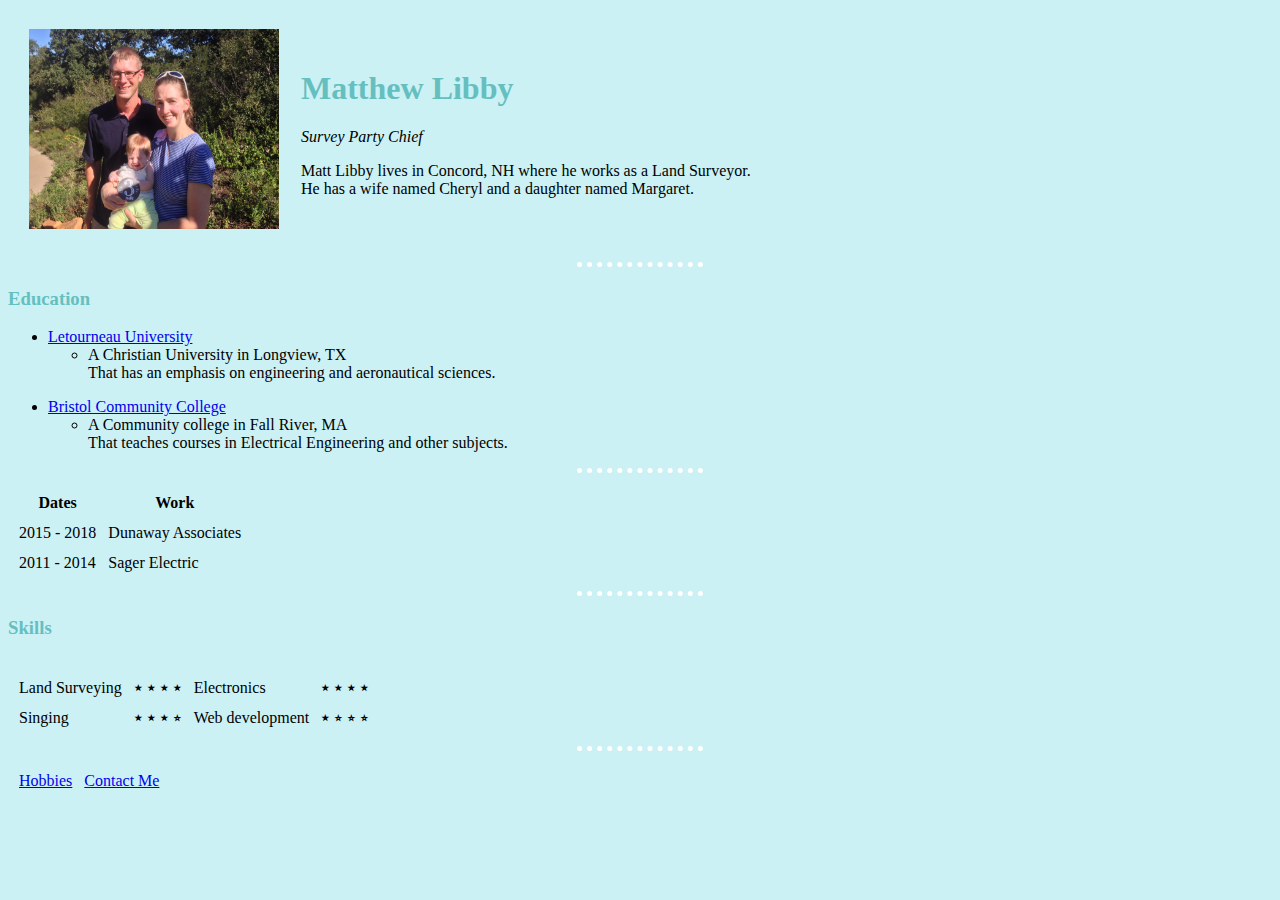
<file: index.html>
<!DOCTYPE html>
<html lang="en" dir="ltr">

<head>
  <meta charset="utf-8">
  <title>Matt's Personal Site</title>
  <link rel="stylesheet" href="Styles.css">
</head>

<body>
  <table cellspacing="20">
    <tr>
      <td><img src="Maggie3mo.jpg" width="250" height="200" alt="Land Surveyor">
      </td>
      <td>
        <h1> Matthew Libby </h1>
        <p>
          <em>Survey Party Chief</em>
        </p>
        <p>
          Matt Libby lives in Concord, NH where he works as a Land Surveyor.<br>
          He has a wife named Cheryl and a daughter named Margaret.
        </p>
      </td>
    </tr>
  </table>

  <hr>
  <h3>Education</h3>
  <p>
    <ul>
      <li><a href="https://www.letu.edu/">Letourneau University</a></li>
      <ul>
        <li>
          A Christian University in Longview, TX <br>
          That has an emphasis on engineering and aeronautical sciences.
        </li>
      </ul>
    </ul>
  </p>
  <p>
    <ul>
      <li><a href="http://www.bristolcc.edu/">Bristol Community College</a></li>
      <ul>
        <li>
          A Community college in Fall River, MA <br>
          That teaches courses in Electrical Engineering and other subjects.
        </li>
      </ul>
    </ul>
  </p>
  <hr>
  <table cellspacing="10">
    <thead>
      <tr>
        <th>Dates</th>
        <th>Work</th>
      </tr>
    </thead>
    <tbody>
      <tr>
        <td>2015 - 2018</td>
        <td>Dunaway Associates</td>
      </tr>
      <tr>
        <td>2011 - 2014</td>
        <td>Sager Electric</td>
      </tr>
    </tbody>
  </table>
  <hr>
  <table cellspacing="10">
    <thead>
      <tr>
        <h3>Skills</h3>
      </tr>
    </thead>
    <tbody>
      <tr>
        <td>Land Surveying</td>
        <td>&#x2b51 &#x2b51 &#x2b51 &#x2b51</td>
        <td>Electronics</td>
        <td>&#x2b51 &#x2b51 &#x2b51 &#x2b51</td>
      </tr>
      <tr>
        <td>Singing</td>
        <td>&#x2b51 &#x2b51 &#x2b51 &#x2b52</td>
        <td>Web development</td>
        <td>&#x2b51 &#x2b52 &#x2b52 &#x2b52</td>
      </tr>
    </tbody>


  </table>
  <hr>

  <table cellspacing="10px">
    <tr>
      <td><a href="Hobbies.html"> Hobbies</a></td>
      <td><a href="Contact me.html"> Contact Me</a></td>
    </tr>
  </table>
</body>

</html>
</file>
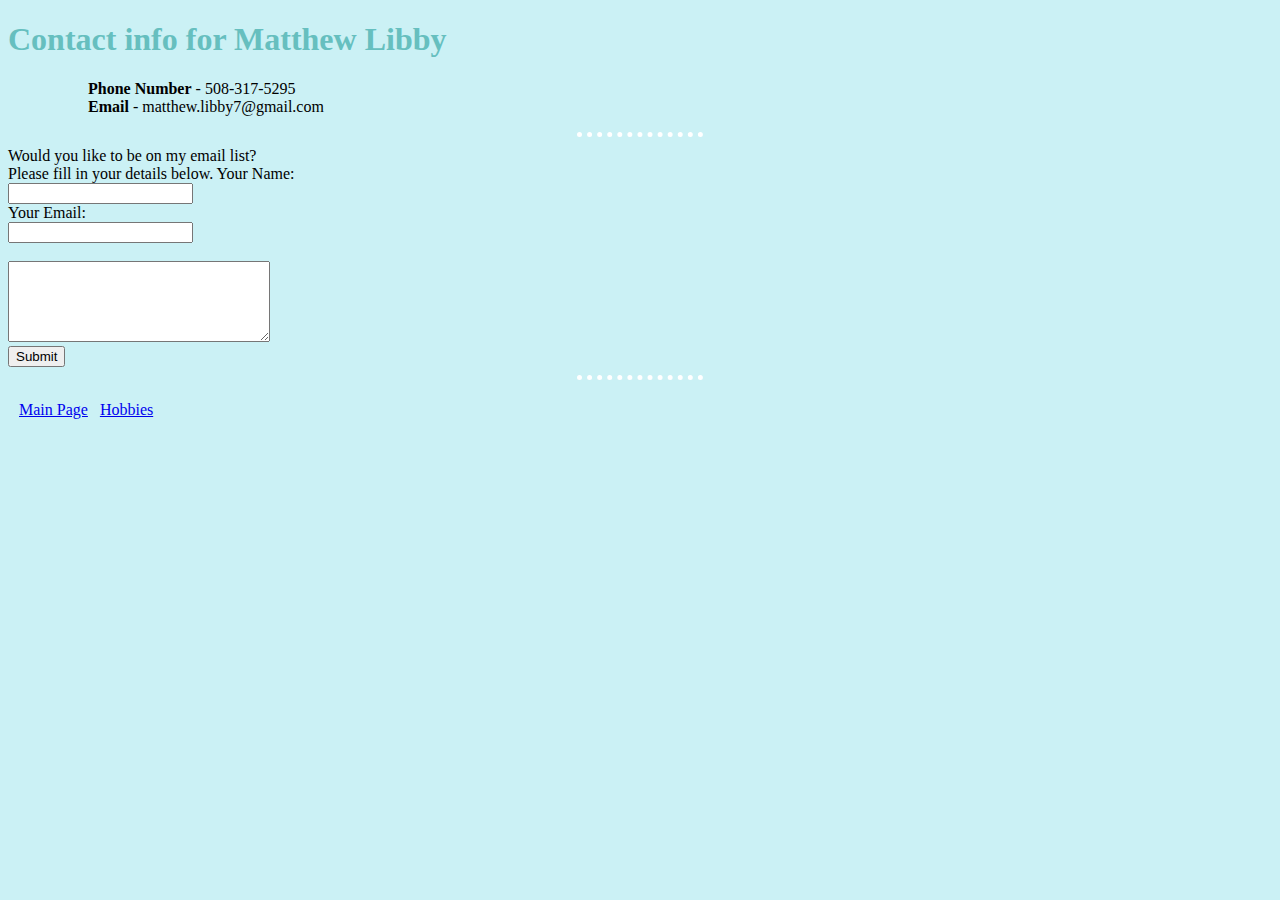
<file: Contact me.html>
<!DOCTYPE html>
<html lang="en" dir="ltr">

<head>
  <meta charset="utf-8">
  <title>Contact Me </title>
  <link rel="stylesheet" href="Styles.css">
</head>

<body>
  <h1>Contact info for Matthew Libby</h1>
  <ul>
    <ol>
      <strong>Phone Number</strong> - 508-317-5295
    </ol>
    <ol>
      <strong>Email</strong> - matthew.libby7@gmail.com
    </ol>
  </ul>
  <hr>
  <form class="" action="mailto:libus7@gmail.com" method="post" enctype="text/plain">
    <label>Would you like to be on my email list? <br> Please fill in your details below. </label>
    <label for="">Your Name: </label><br>
    <input type="text" name="yourName" value=""><br>
    <label for=""> Your Email:</label><br>
    <input type="email" name="yourEmail" value=""><br><br>
    <textarea name="yourText" rows="5" cols="30"></textarea><br>
    <input type="submit" name="" value="Submit">
  </form>
  <hr>
  <table cellspacing="10px">
    <tr>
      <td><a href="index.html"> Main Page</a></td>
      <td><a href="Contact me.html"> Hobbies</a></td>
    </tr>
  </table>
</body>

</html>
</file>
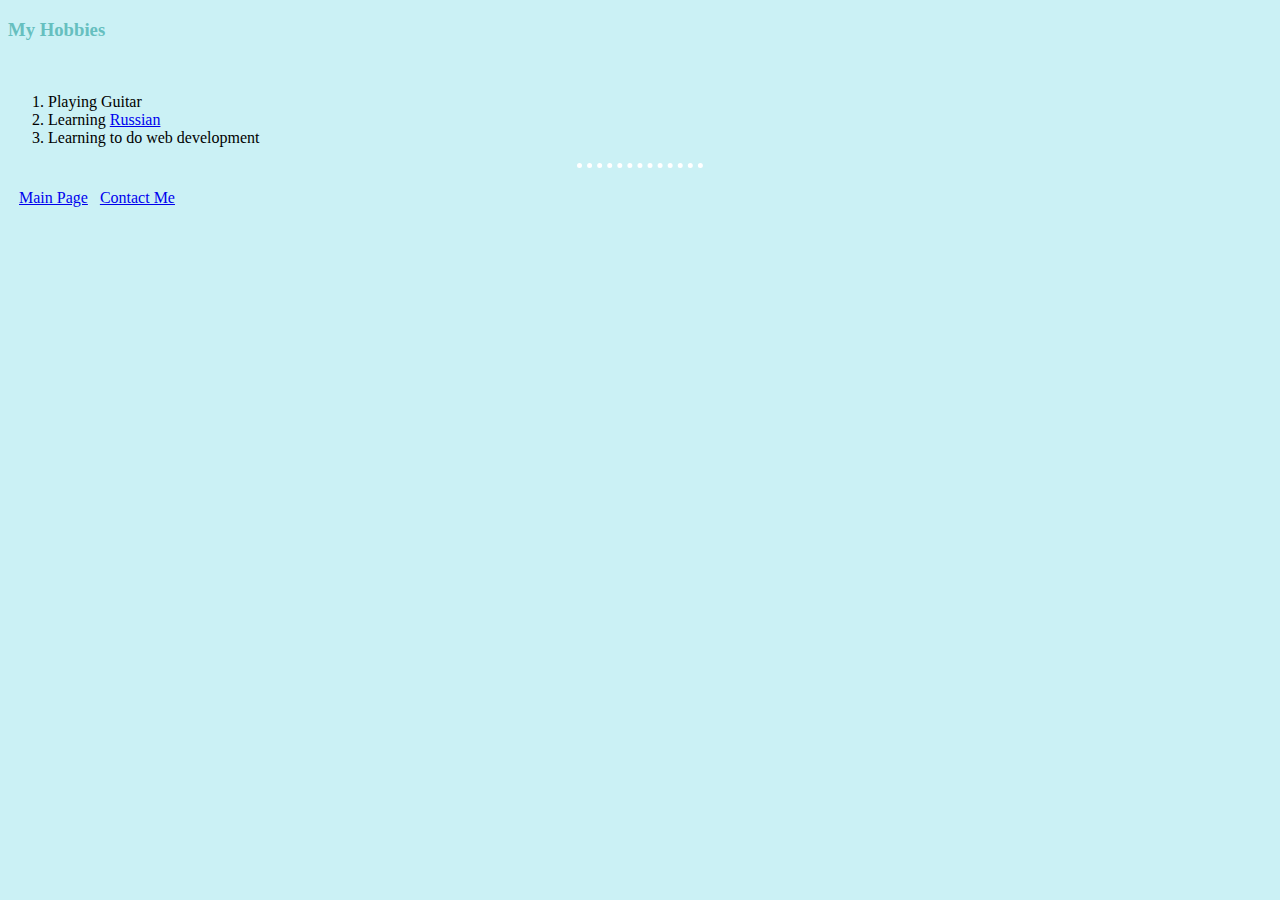
<file: Hobbies.html>
<!DOCTYPE html>
<html lang="en" dir="ltr">
  <head>
    <meta charset="utf-8">
    <title>Hobbies</title>
    <link rel="stylesheet" href="Styles.css">
  </head>
  <body>
    <h3>My Hobbies</h3>
    <br>
      <ol>
        <li>Playing Guitar</li>
        <li>Learning <a href="https://www.youtube.com/watch?v=cyaKqd6wbIM">Russian</a></li>
        <li>Learning to do web development</li>
      </ol>
      <hr>
      <table cellspacing="10px">
        <tr>
          <td><a href="index.html"> Main Page</a></td>
          <td><a href="Contact me.html"> Contact Me</a></td>
        </tr>
      </table>
  </body>
</html>
</file>
<file: Styles.css>
body {
    background-color: #cbf1f5;
  }

  hr {
    background-color: #cbf1f5;
    border-style: none;
    border-top: 5px dotted white;
    height: 2px;
    width: 10%;
  }
h1 {color: #66bfbf;
    }
h3 {color: #66bfbf;
    }
</file>
